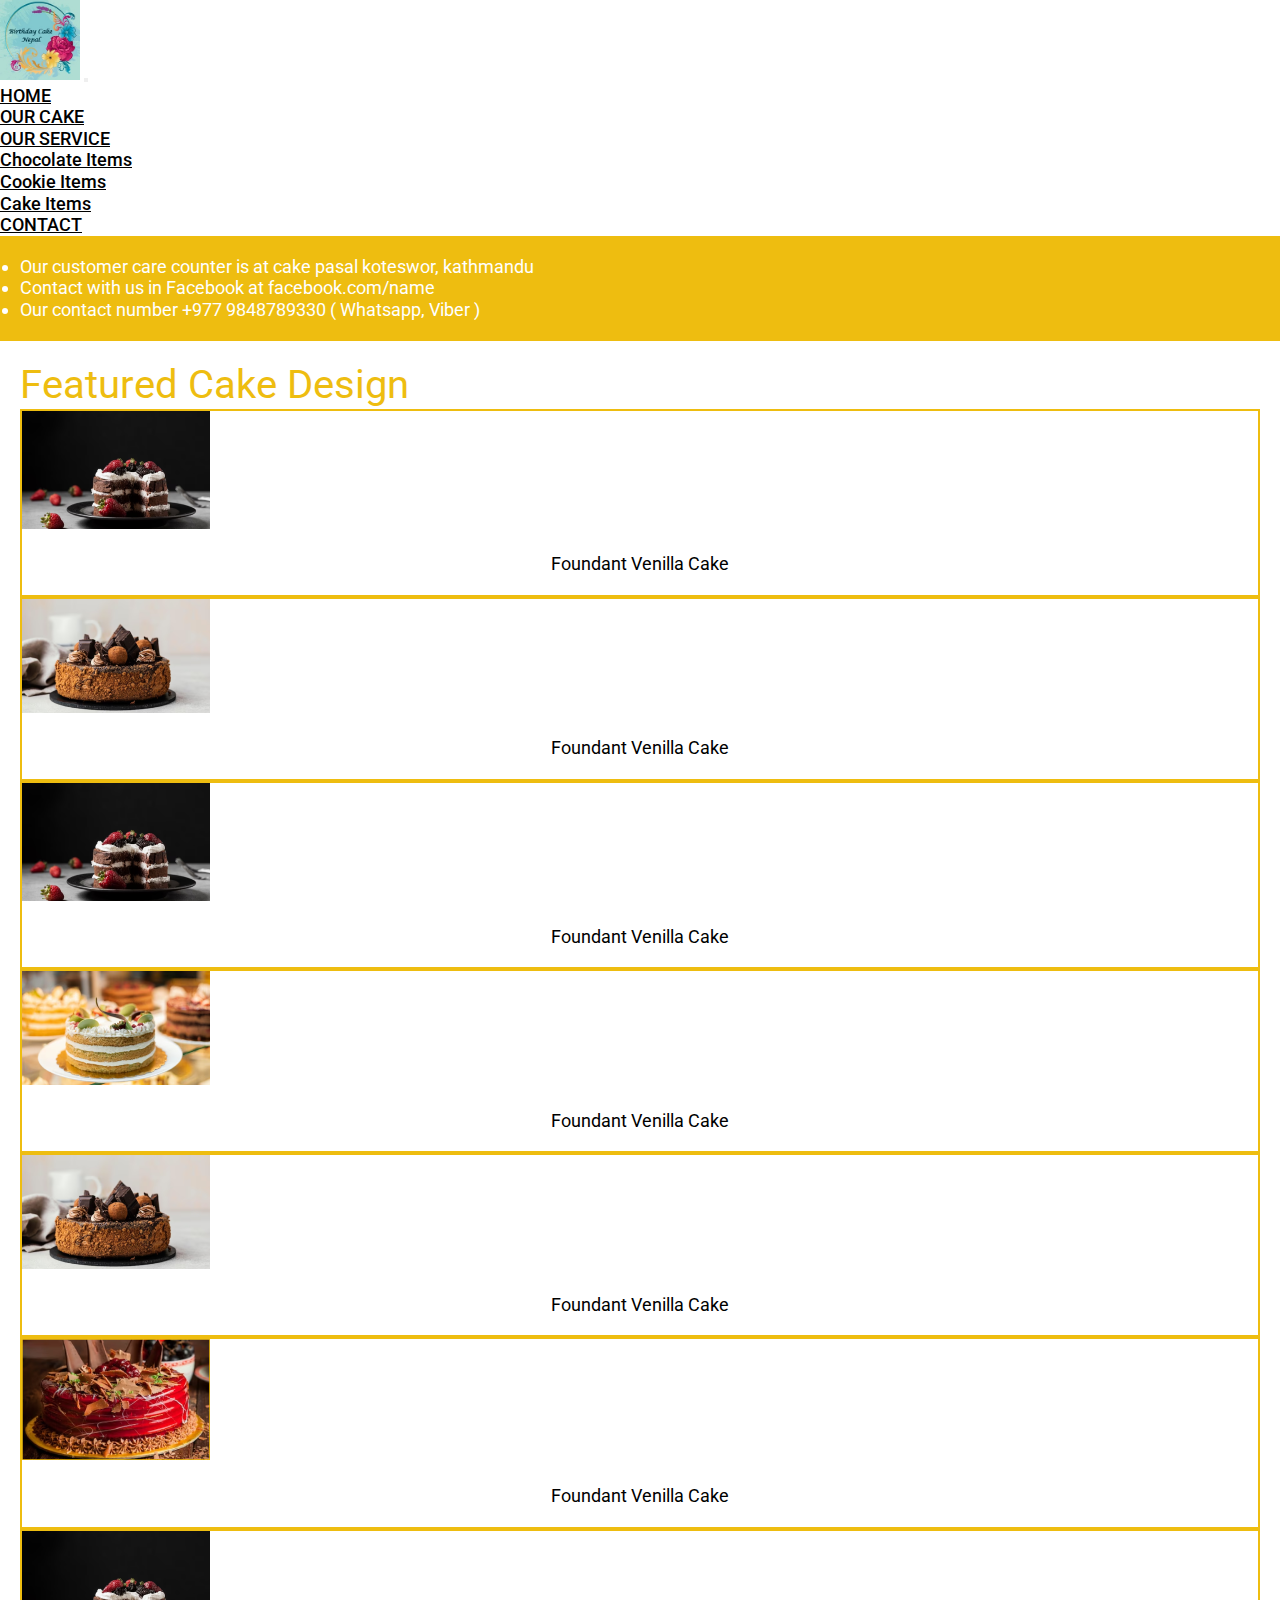
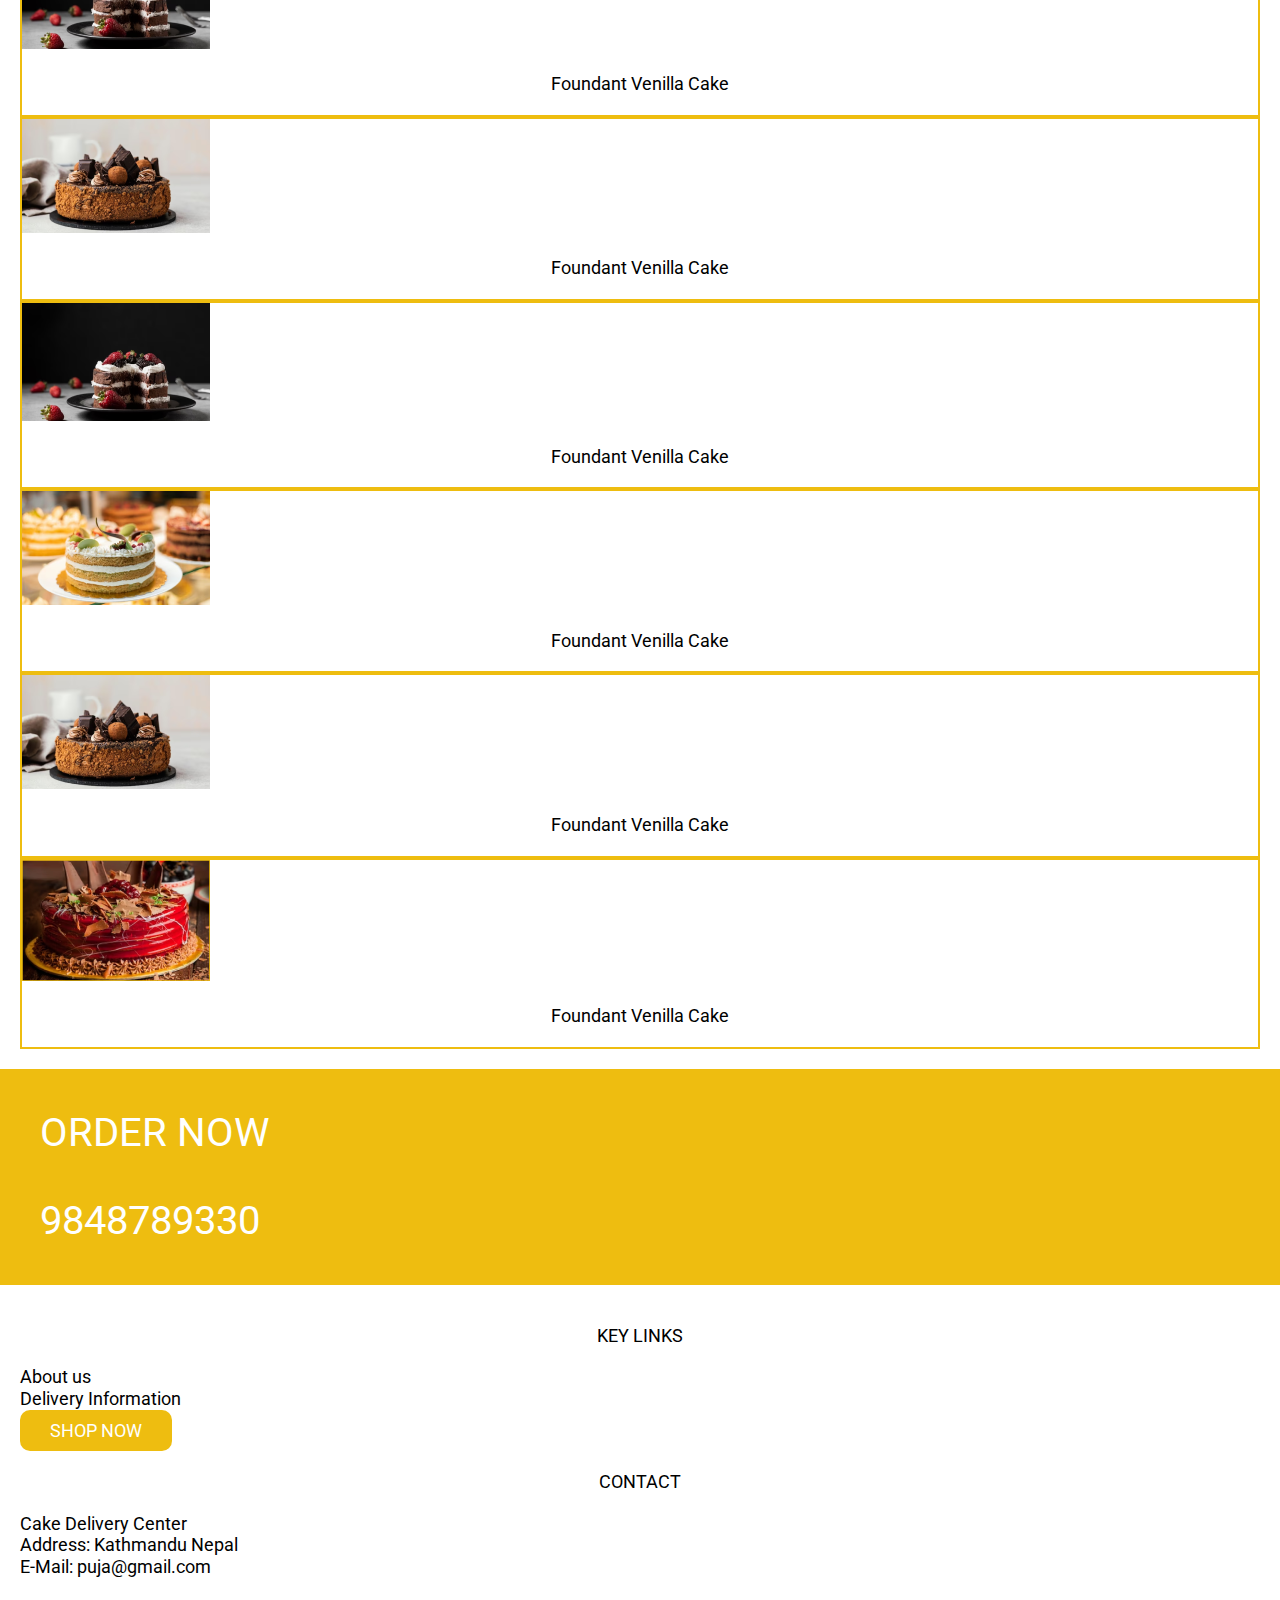
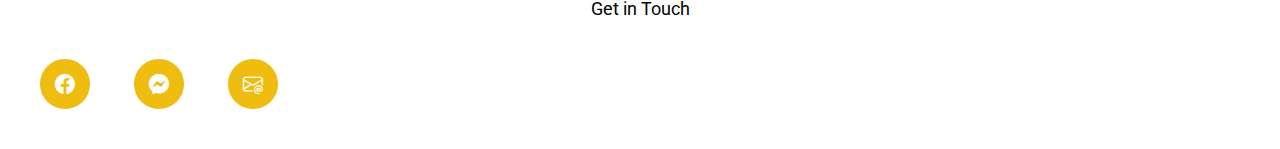
<file: contact.html>
<!DOCTYPE html>
<html lang="en">
  <head>
    <meta charset="utf-8" />
    <meta name="viewport" content="width=device-width, initial-scale=1" />
    <title>Cake delivery in nepal</title>

    <link
      href="https://cdn.jsdelivr.net/npm/bootstrap@5.3.0-alpha1/dist/css/bootstrap.min.css"
      rel="stylesheet"
      integrity="sha384-GLhlTQ8iRABdZLl6O3oVMWSktQOp6b7In1Zl3/Jr59b6EGGoI1aFkw7cmDA6j6gD"
      crossorigin="anonymous"
    />

    <link rel="stylesheet" href="css/style.css" />
  </head>
  <body>
    <my-header></my-header>
    <script src="header.js"></script>
    <main id="contact-page">
      <section class="contact">
        <div class="container">
          <div class="row">
            <div class="col-12 col-lg-6">
              <ul>
                <li>
                  Our customer care counter is at cake pasal koteswor, kathmandu
                </li>
                <li>Contact with us in Facebook at facebook.com/name</li>
                <li>Our contact number +977 9848789330 ( Whatsapp, Viber )</li>
              </ul>
            </div>
          </div>
        </div>
      </section>
      <section class="featured-cake">
        <div class="container">
          <div class="section-title">
            <h2 class="text-center">Featured Cake Design</h2>
          </div>
          <div class="row">
            <div class="col-12 col-lg-2">
              <div class="card">
                <img src="image/image 51.png" alt="" />
                <h4>Foundant Venilla Cake</h4>
              </div>
            </div>
            <div class="col-12 col-lg-2">
              <div class="card">
                <img src="image/image 53.png" alt="" />
                <h4>Foundant Venilla Cake</h4>
              </div>
            </div>
            <div class="col-12 col-lg-2">
              <div class="card">
                <img src="image/image 51.png" alt="" />
                <h4>Foundant Venilla Cake</h4>
              </div>
            </div>
            <div class="col-12 col-lg-2">
              <div class="card">
                <img src="image/image 52.png" alt="" />
                <h4>Foundant Venilla Cake</h4>
              </div>
            </div>
            <div class="col-12 col-lg-2">
              <div class="card">
                <img src="image/image 53.png" alt="" />
                <h4>Foundant Venilla Cake</h4>
              </div>
            </div>
            <div class="col-12 col-lg-2">
              <div class="card">
                <img src="image/Rectangle 38 (1).png" alt="" />
                <h4>Foundant Venilla Cake</h4>
              </div>
            </div>
          </div>
          <div class="row mt-4">
            <div class="col-12 col-lg-2">
              <div class="card">
                <img src="image/image 51.png" alt="" />
                <h4>Foundant Venilla Cake</h4>
              </div>
            </div>
            <div class="col-12 col-lg-2">
              <div class="card">
                <img src="image/image 53.png" alt="" />
                <h4>Foundant Venilla Cake</h4>
              </div>
            </div>
            <div class="col-12 col-lg-2">
              <div class="card">
                <img src="image/image 51.png" alt="" />
                <h4>Foundant Venilla Cake</h4>
              </div>
            </div>
            <div class="col-12 col-lg-2">
              <div class="card">
                <img src="image/image 52.png" alt="" />
                <h4>Foundant Venilla Cake</h4>
              </div>
            </div>
            <div class="col-12 col-lg-2">
              <div class="card">
                <img src="image/image 53.png" alt="" />
                <h4>Foundant Venilla Cake</h4>
              </div>
            </div>
            <div class="col-12 col-lg-2">
              <div class="card">
                <img src="image/Rectangle 38 (1).png" alt="" />
                <h4>Foundant Venilla Cake</h4>
              </div>
            </div>
          </div>
        </div>
      </section>

      <section class="order-now text-center">
        <div class="container">
          <div class="row">
            <div class="col-sm-12 col-lg-6">
              <h2>ORDER NOW</h2>
            </div>
            <div class="col-sm-12 col-lg-6">
              <h2>9848789330</h2>
            </div>
          </div>
        </div>
      </section>
    </main>
    <my-footer></my-footer>
    <script src="footer.js"></script>
    <script src="	https://cdn.jsdelivr.net/npm/bootstrap@5.3.0-alpha1/dist/js/bootstrap.bundle.min.js"></script>
  </body>
</html>
</file>
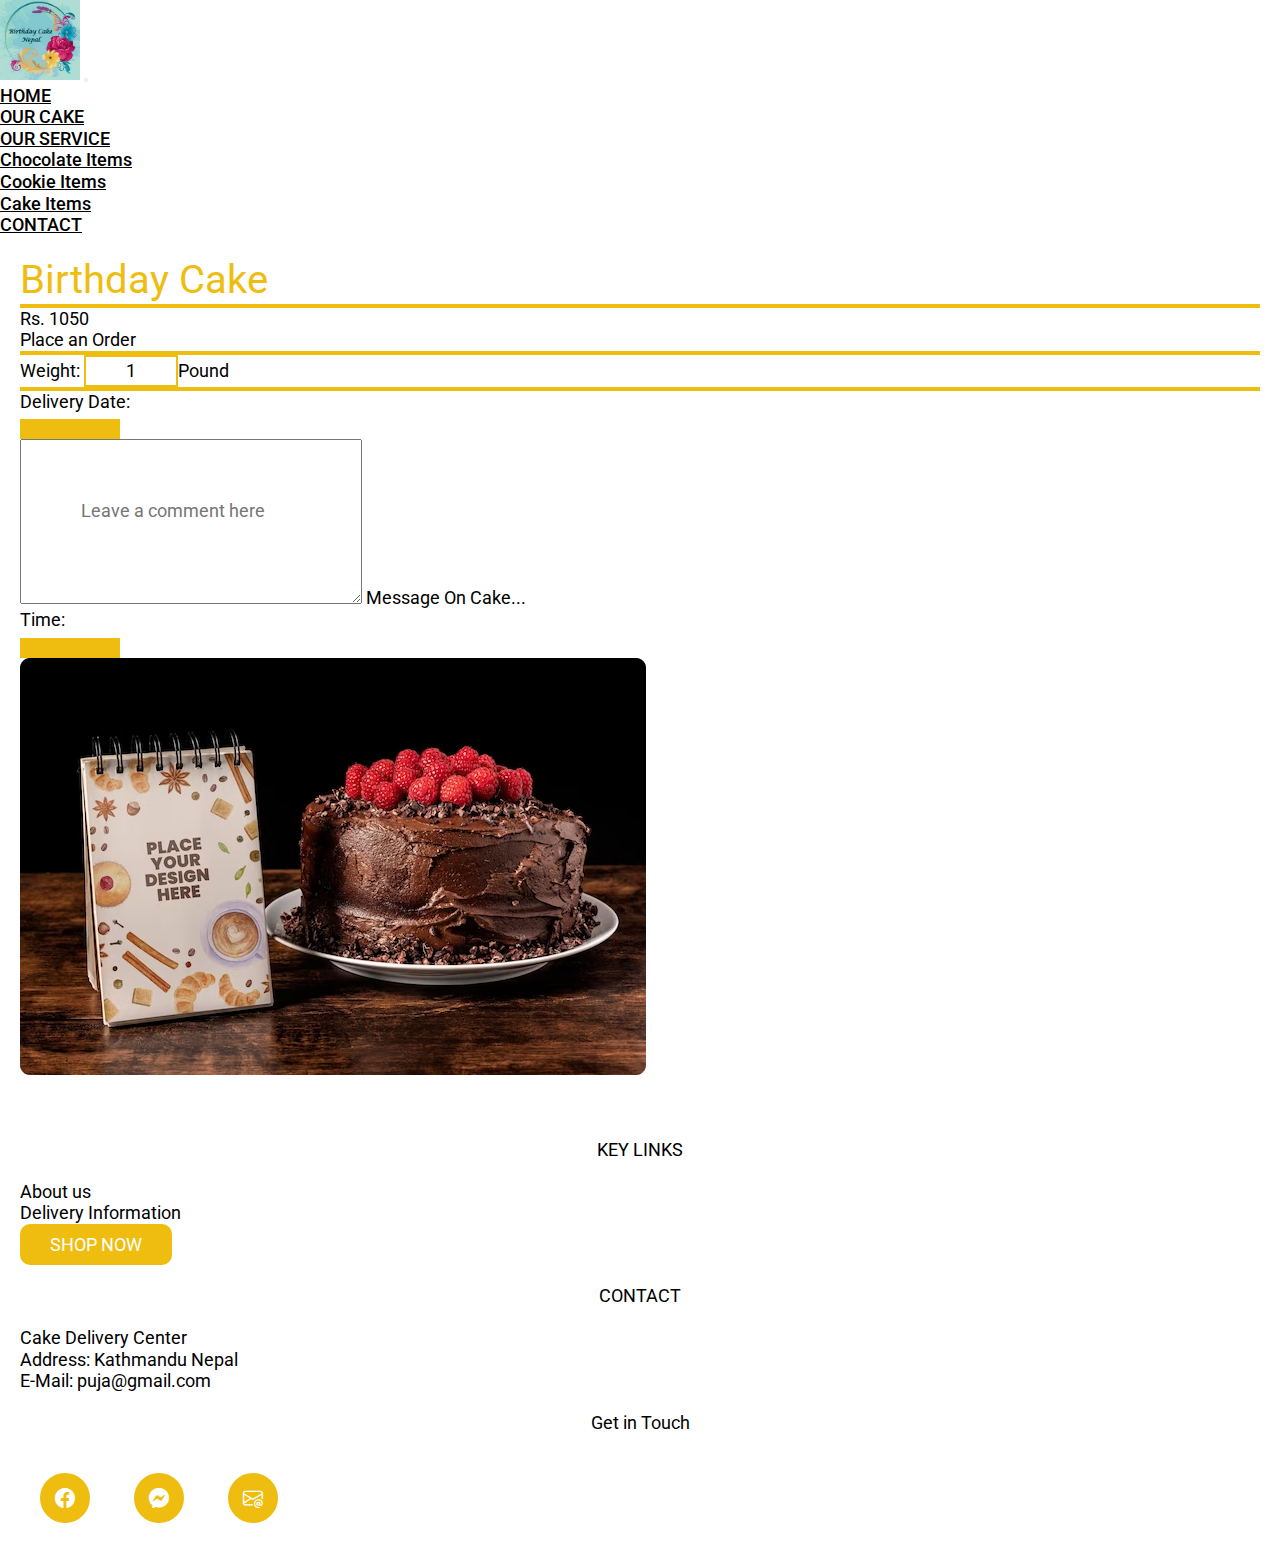
<file: payment.html>
<!DOCTYPE html>
<html lang="en">
  <head>
    <meta charset="utf-8" />
    <meta name="viewport" content="width=device-width, initial-scale=1" />
    <title>Cake delivery in nepal</title>

    <link
      href="https://cdn.jsdelivr.net/npm/bootstrap@5.3.0-alpha1/dist/css/bootstrap.min.css"
      rel="stylesheet"
      integrity="sha384-GLhlTQ8iRABdZLl6O3oVMWSktQOp6b7In1Zl3/Jr59b6EGGoI1aFkw7cmDA6j6gD"
      crossorigin="anonymous"
    />

    <link rel="stylesheet" href="css/style.css" />
  </head>
  <body>
    <my-header></my-header>
    <script src="header.js"></script>
    <main id="payment-page">
      <section class="payment">
        <div class="container">
          <div class="row">
            <div class="col-12 col-lg-6">
              <div>
                <h2>Birthday Cake</h2>
                <hr class="line" />
              </div>
              <div><h3>Rs. 1050</h3></div>
              <h3 class="mt-5">Place an Order</h3>
              <hr class="line" />
              <p>
                Weight:
                <button type="button" class="btn1">1</button>Pound
              </p>
              <hr class="line" />
              <div class="row">
                <div class="col-6">
                  <h3>Delivery Date:</h3>
                  <button type="button" class="btn2"></button>
                  <div class="form-floating mt-5">
                    <textarea
                      class="form-control"
                      placeholder="Leave a comment here"
                    ></textarea>
                    <label for="floatingTextarea">Message On Cake...</label>
                  </div>
                </div>
                <div class="col-6">
                  <h3>Time:</h3>
                  <button type="button" class="btn2"></button>
                </div>
              </div>
            </div>
            <div class="col-12 col-lg-6">
              <img src="image/image 54.png" alt="" />
            </div>
          </div>
        </div>
      </section>
    </main>

    <my-footer></my-footer>
    <script src="footer.js"></script>
    <script src="	https://cdn.jsdelivr.net/npm/bootstrap@5.3.0-alpha1/dist/js/bootstrap.bundle.min.js"></script>
  </body>
</html>
</file>
<file: css/style.css>
@import url("https://cdn.jsdelivr.net/npm/bootstrap-icons@1.10.3/font/bootstrap-icons.css");
@import url("https://cdn.jsdelivr.net/npm/bootstrap-icons@1.10.3/font/bootstrap-icons.css");
@import url("https://fonts.googleapis.com/css2?family=Roboto:ital,wght@0,300;0,400;0,500;1,300;1,400;1,700&display=swap");
:root {
  font-size: 62.5%;
  --color-primary: #eebd10;
}

*,
*::before,
*::after {
  box-sizing: border-box;
  margin: 0;
  padding: 0;
  font: inherit;
}
body {
  font-size: 18px;
  overflow-x: hidden;
  line-height: 1.2;
  /* font-family: "Barlow", sans-serif; */
  font-family: "Roboto", sans-serif;
}
section {
  padding: 20px;
}
.btn-all {
  font-size: 18px;
  padding: 10px 30px;
  background-color: #eebd10;
  border: none;
  border-radius: 10px;
  color: #fff;
  align-items: center;
}
li a {
  color: #000;
  font-size: 18px;
  font-weight: 500;
}
#index .hero {
  background-image: url("https://img.freepik.com/free-photo/front-view-delicious-cake-concept_23-2148769292.jpg?w=1380&t=st=1680060417~exp=1680061017~hmac=a75e6f752045522dbca22b64dbaeaa1f22cac086746a136dd54672d2b7539fc1");
  background-repeat: no-repeat;
  background-size: cover;
  height: 90vh;
  width: 100%;
}
.card {
  height: 100%;
}
h1 {
  font-size: 50px;
  color: #fff;
}
h2 {
  font-size: 40px;
  color: var(--color-primary);
}
hr {
  border: 2px solid var(--color-primary);
}
#index .catagories h3 {
  font-size: 30px;
}
#index .our-services h4 {
  text-align: center;
}
#index i {
  font-size: 50px;
  text-align: center;
}
#index .our-services h3 {
  padding: 10px;
  color: var(--color-primary);
}
.order-now {
  background-color: var(--color-primary);
  color: #fff;
}
.order-now h2 {
  color: #fff;
  font-size: 40px;
  padding: 20px;
}
.footer h3 {
  padding: 20px;
  text-align: center;
}
.footer .icon .social-icons i {
  color: #fff;
  font-size: 20px;
}
.footer .icon .social-icons {
  border: 2px solid var(--color-primary);
  border-radius: 40px;
  margin: 20px;
  background-color: var(--color-primary);
  height: 50px;
  width: 50px;
}

.cake-offer {
  background-color: var(--color-primary);
  padding: 20px;
}
#contact-page .contact {
  background-color: var(--color-primary);
  color: #fff;
}
#contact-page .featured-cake .card {
  border: 2px solid var(--color-primary);
}
#contact-page .featured-cake .card h4 {
  text-align: center;
  padding: 20px;
}
#cake-items .kids-bdy h4 {
  text-align: center;
  padding: 20px;
}

#payment-page .payment .btn1 {
  padding: 3px 40px;
  border: 2px solid var(--color-primary);
  background-color: #fff;
}
#payment-page .payment .btn2 {
  padding: 10px 50px;
  background-color: var(--color-primary);
  border: none;
}
#payment-page .payment .form-floating textarea {
  padding: 60px;
}


.conten{
  
}
</file>
